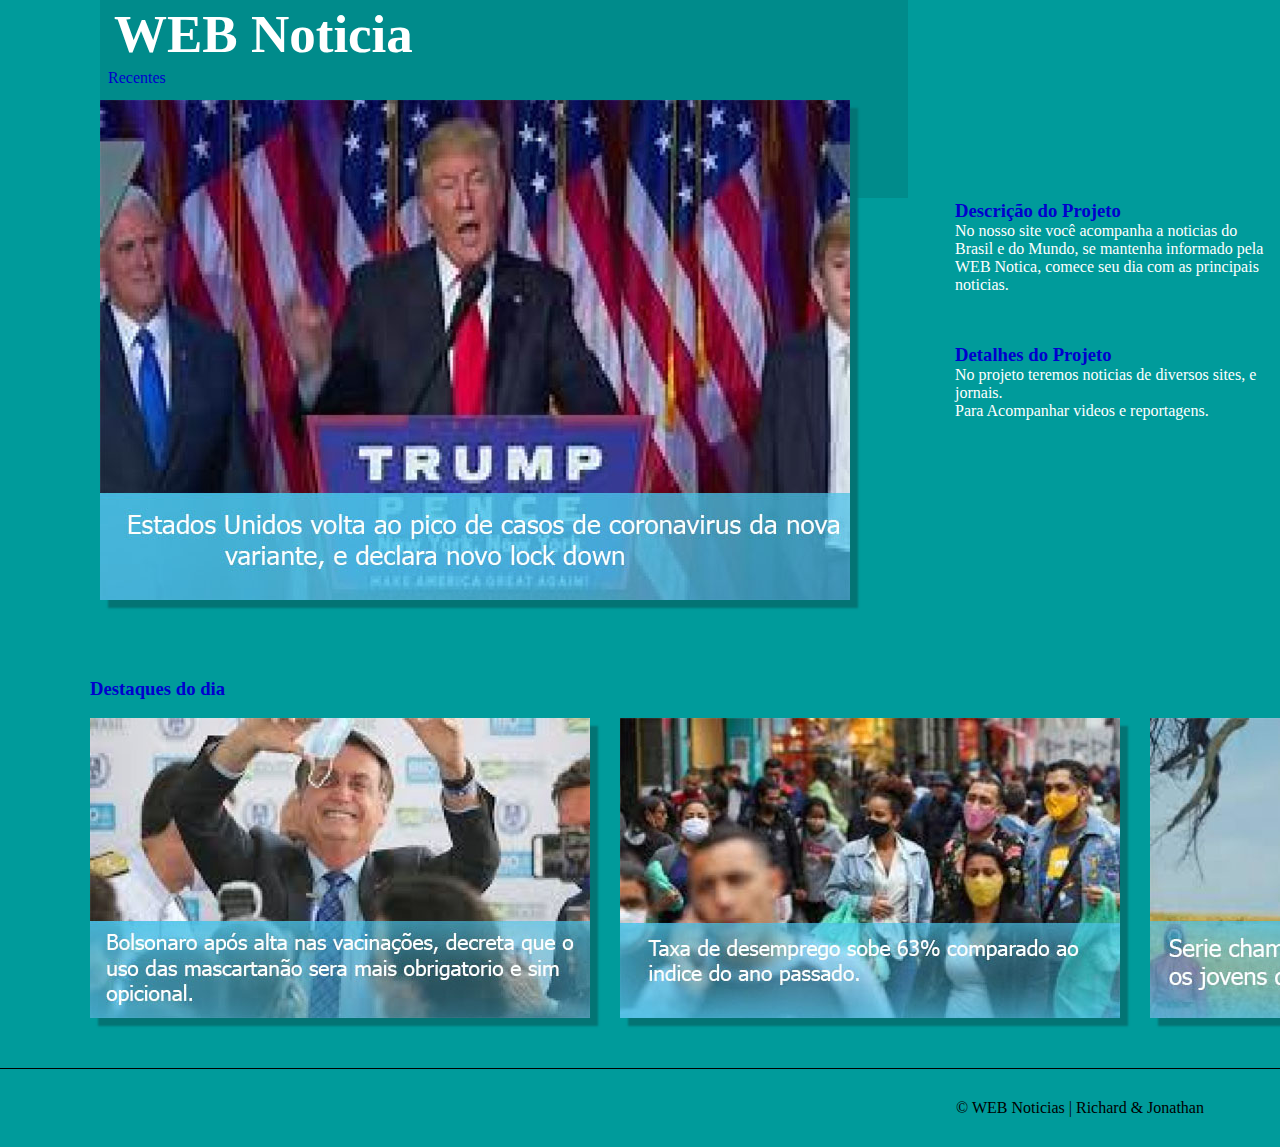
<file: index.html>
<!DOCTYPE html>
<html lang="pt-br">
  <head>
    <meta charset="UTF-8" />
    <meta http-equiv="X-UA-Compatible" content="IE=edge" />
    <meta name="viewport" content="width=device-width, initial-scale=1.0" />
    <title>Web Noticia</title>
    <link rel="stylesheet" href="css/webnoticia.css" />
  </head>
  <body>
    <header>
      <div class="triangulo tri1"></div>
      <h1>WEB Noticia</h1>
      <p id="sub_titulo">Recentes</p>
      <div class="triangulo tri2"></div>
    </header>

    <section class="fundo-azul box">
      <div class="conteiner conteiner-flex">
        <img src="img/Noticia principal.jpeg" id="img1"frameborder="0">
        

        <div class="info">
          <h3>Descrição do Projeto</h3>

          <p>
            No nosso site você acompanha a noticias do Brasil e do Mundo, se
            mantenha informado pela WEB Notica, comece seu dia com as principais
            noticias.
          </p>

          <h3 class="line_height">Detalhes do Projeto</h3>

          No projeto teremos noticias de diversos sites, e jornais. <br />
          Para Acompanhar videos e reportagens.
        </div>
      </div>
    </section>
    <br />

    <article class="flex-conteiner">
      <div class="noticias">
        <div>
          <h3 id="destaque">Destaques do dia</h3>
          <div>
            <img src="img/Noticia secundaria 1.jpeg" />
            <div class="fundo-azul-claro box_not2"></div>
          </div>
        </div>
        <div>
          <div>
            <img src="img/Noticia secundaria 2.jpeg" />
            <div class="fundo-azul-claro box_not2"></div>
          </div>
        </div>
        <div>
          <div>
            <img src="img/Noticia secudari 3.jpeg" />
            <div class="fundo-azul-claro box_not2"></div>
          </div>
        </div>

        <div>
          <div>
            <img src="img/Noticia4.jpeg" />
            <div class="fundo-azul-claro box_not2"></div>
          </div>
        </div>
      </div>
    </article>
    <footer>
      <p>&copy; WEB Noticias | Richard & Jonathan</p>
    </footer>
  </body>
</html>
</file>
<file: css/webnoticia.css>
*{
    padding: 0;
    margin: 0 ;
}

body{
    font-family: Georgia, 'Times New Roman', Times, 'Trebuchet MS', 'Lucida Sans Unicode', 'Lucida Grande', 'Lucida Sans', Arial, sans-serif;
    background-color: #009b9b;
}

header {
   background-color: #008B8B;
   height: 190px;
   width: 800px;

}
h1{
    font-size: 53px;
    margin: 0 auto;
    padding: 0px 10px;
    color: #ffff;
}

.fundo-azul{
    color: #ffff;
}

header{
    margin-left: 100px;
    padding: 4px;
    position: absolute;
}
#sub_titulo{
    padding: 5px 4px;
    color: #0000CD;
} 
.conteiner{
    display: flex;
    justify-content: space-between;
}
/* img{
    width: 750px ; 
    height: 500px ;
} */
#img_principal{
    width: 750px;
    height: 500px;
    margin-left: 100px;
}
.box{
    position: absolute;
    transform: translateY(100px);
}
h3{
    color: #0000CD;
}
.info{
    margin: 100px 5px;
}
footer{
    width: 2100px;
    position:relative;
    text-align: center;
    transform: translate(0px, 1050px);
    padding: 30px;
    border-top: 1px solid black;
}
.noticias{
    display: flex;
    position: absolute;
    margin:700px 90px;
}
.noticias div{
    padding-right: 15px;
}
.noticias img{
    width: 500px;
    height: 300px;
}
img{
    box-shadow: 8px 8px 2px #037474;
}

.box_not{
    transform: translate(100px, -104px);
    width: 750px;
    height: 100px;
}
.box_not2{
    color: #ffff;
    width: 485px;
    height: 76px;
    transform: translate(0px, -80px);
}
#destaque{
    position: absolute;
    transform: translateY(-40px);
}
.line_height{
    margin-top: 50px;    
}
#img1{
    margin: 0px 100px;
}
/* #img1:hover{
    transform: scale(2.0);
} */
.noticias img:hover{
    transform: scale(1.5);
}
</file>
